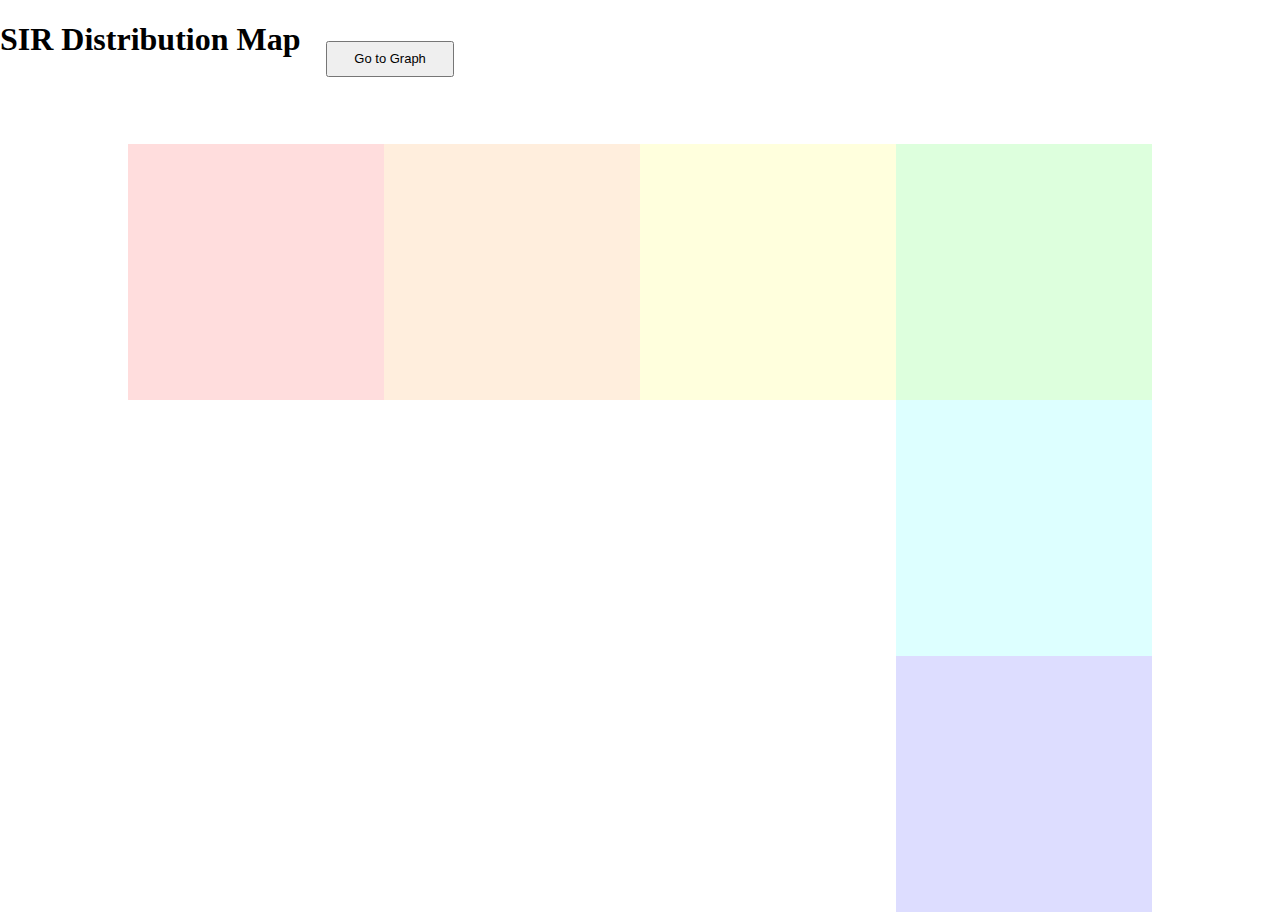
<file: index.html>
<!DOCTYPE html>
<html lang="en">
<head>
    <meta charset="UTF-8">
    <meta name="viewport" content="width=device-width, initial-scale=1.0">
    <link rel="stylesheet" href="./assets/css/style.css">
    <title>SIR Distribution Map</title>
</head>
<body>
    <div id="header">
        <h1 class="title">SIR Distribution Map</h1>
        <button type="button" class="button"><a id="button" href="./graph/index.html">Go to Graph</a></button>
    </div>
    <div id="Map1">
        <canvas class="section1"></canvas>
        <canvas class="section2"></canvas>
        <canvas class="section3"></canvas>
        <canvas class="section4"></canvas>
    </div>
    <div id="Map2">
        <canvas class="section5"></canvas>
        <canvas class="section6"></canvas>
    </div>

    <script src="./assets/js/script.js"></script>
</body>
</html>
</file>
<file: assets/css/style.css>
html, body {
    width: 100%;
    height: 100%;
    margin: 0px;
    padding: 0;
}

#header {
    display: flex;
    flex-direction: row;
}

#button {
    text-decoration: none;
    color: black;
    font-size: 13px;
}

.button {
    width: 10vw;
    height: 4vh;
    margin-top: 4.5vh;
    margin-left: 2vw;
}

#Map1 {
    display: flex;
    flex-direction: row;
    background-color: white;
    height: 25vw;
    width: 100vw;
    justify-content: center;

}

#Map2 {
    display: flex;
    flex-direction: column;
    background-color: white;
    height: 40vw;
    width: 100vw;
}

.section1 {
    background-color: #ffdddd;
    width: 20vw;
    height: 20vw;
    margin-top: 5vw;
}

.section2 {
    background-color: #ffeedd;
    width: 20vw;
    height: 20vw;
    margin-top: 5vw;
}

.section3 {
    background-color: #ffffdd;
    width: 20vw;
    height: 20vw;
    margin-top: 5vw;
}

.section4 {
    background-color: #ddffdd;
    width: 20vw;
    height: 20vw;
    margin-top: 5vw;

}

.section5 {
    background-color: #ddffff;
    width: 20vw;
    height: 20vw;
    margin-left: 70vw;
}

.section6 {
    background-color: #ddddff;
    width: 20vw;
    height: 20vw;
    margin-left: 70vw;
}

@media (max-width: 877px) and (min-width: 730px) {
    #button {
        font-size: 10px;
    }
}

@media (max-width: 730px) and (min-width: 574px) {
    #button {
        font-size: 7px;
    }
}

@media (max-width: 574px) {
    #button {
        font-size: 6px;
    }
}
</file>
